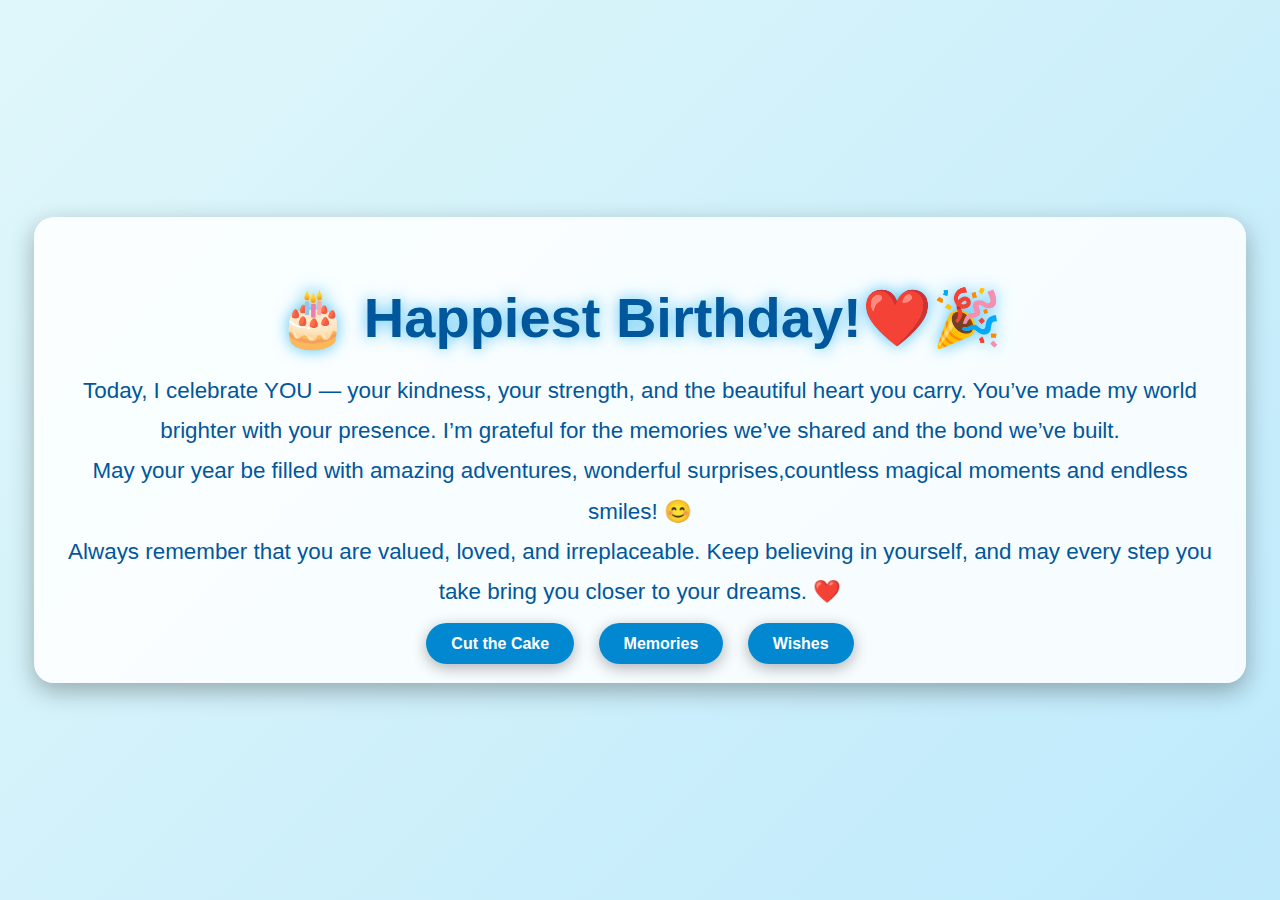
<file: index.html>
<!DOCTYPE html>
<html lang="en">
<head>
    <meta charset="UTF-8">
    <meta name="viewport" content="width=device-width, initial-scale=1.0">
    <title>Happy Birthday!</title>
    <link rel="stylesheet" href="style.css">
</head>
<body>
    <audio autoplay loop>
        <source src="birthdaysong.mp3" type="audio/mpeg">
    </audio>

    <div class="container">
        <h1>🎂 Happiest Birthday!❤️🎉</h1>
        <p class="message">
            Today, I celebrate YOU — your kindness, your strength, and the beautiful heart you carry. You’ve made my world brighter with your presence. I’m grateful for the memories we’ve shared and the bond we’ve built. <br>
            May your year be filled with amazing adventures, wonderful surprises,countless magical moments and endless smiles! 😊<br>
            Always remember that you are valued, loved, and irreplaceable. Keep believing in yourself, and may every step you take bring you closer to your dreams. ❤️
            
            </p>
       
        <div class="nav-links">
            <a href="cake.html">Cut the Cake</a>
            <a href="memories.html">Memories</a>
            <a href="wishes.html">Wishes</a>
        </div>
    </div>
    <div class="balloons"></div>
    <script src="script.js"></script>
</body>
</html>
</file>
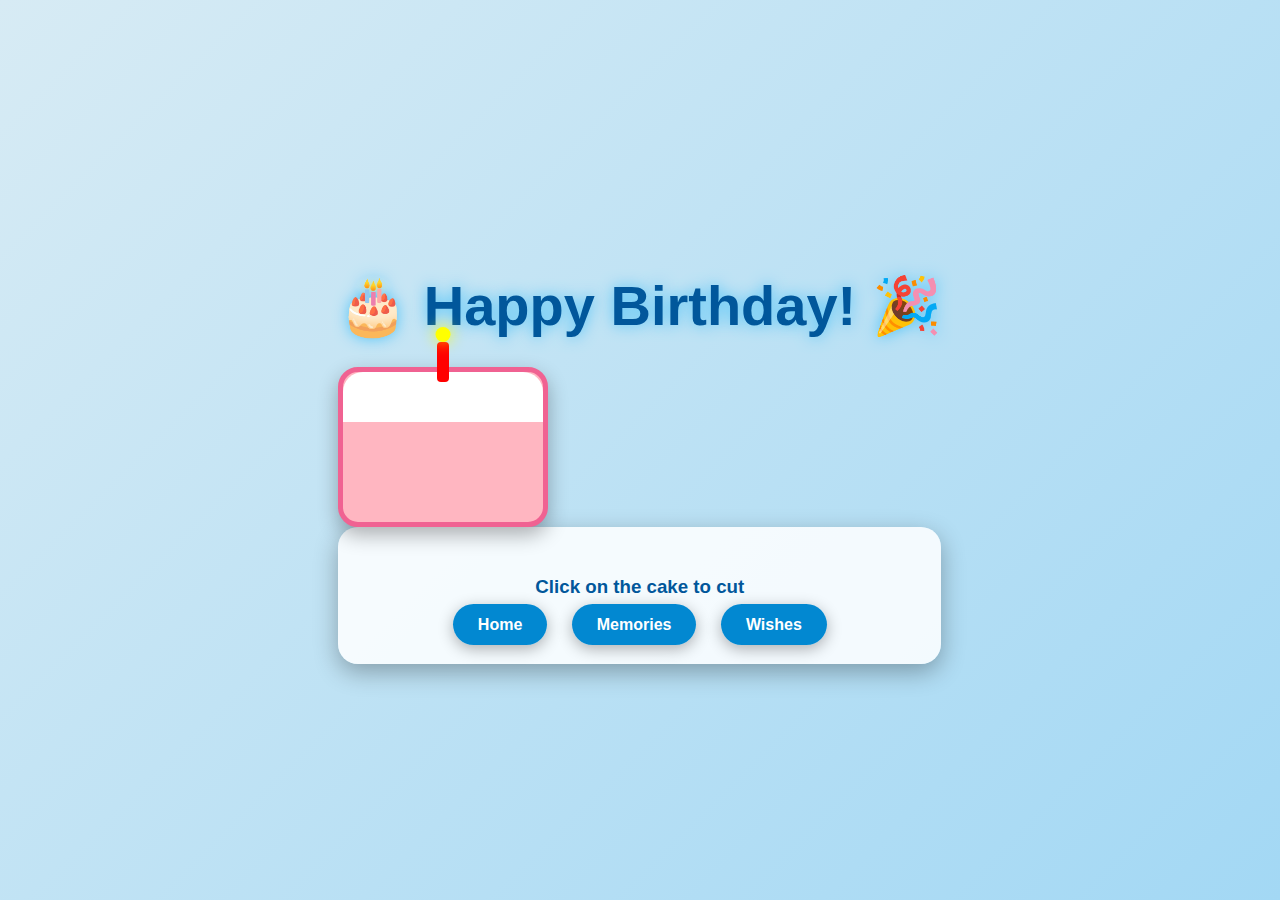
<file: cake.html>
<!DOCTYPE html>
<html lang="en">
<head>
    <meta charset="UTF-8">
    <meta name="viewport" content="width=device-width, initial-scale=1.0">
    <title>Happy Birthday Cake Cutting</title>
    <link rel="stylesheet" href="style.css">
    <style>
        body {
            display: flex;
            justify-content: center;
            align-items: center;
            height: 100vh;
            margin: 0;
            background: linear-gradient(135deg, #D7EBF4, #A3D8F4);
            overflow: hidden;
        }
        .cake-container {
            position: relative;
            text-align: center;
        }
        .cake {
            width: 200px;
            height: 150px;
            background: #FFB6C1;
            border-radius: 20px;
            position: relative;
            border: 5px solid #F06292;
            box-shadow: 0 8px 20px rgba(0, 0, 0, 0.3);
        }
        .icing {
            width: 100%;
            height: 50px;
            background: #fff;
            border-top-left-radius: 20px;
            border-top-right-radius: 20px;
            position: absolute;
            top: 0;
        }
        .candle {
            width: 12px;
            height: 40px;
            background: red;
            position: absolute;
            top: -30px;
            left: 50%;
            transform: translateX(-50%);
            border-radius: 4px;
        }
        .flame {
            width: 15px;
            height: 15px;
            background: yellow;
            border-radius: 50%;
            position: absolute;
            top: -15px;
            left: 50%;
            transform: translateX(-50%);
            box-shadow: 0 0 15px yellow;
            animation: flicker 1.5s infinite alternate;
        }
        .knife {
            width: 5px;
            height: 80px;
            background: #333;
            position: absolute;
            top: -40px;
            left: 100px;
            animation: cut 1s forwards;
            display: none;
        }
        .confetti {
            position: fixed;
            top: 0;
            left: 0;
            width: 100vw;
            height: 100vh;
            pointer-events: none;
        }
        @keyframes cut {
            from { transform: rotate(0); }
            to { transform: rotate(-45deg) translateY(50px); }
        }
        @keyframes flicker {
            from { opacity: 0.8; transform: scale(1); }
            to { opacity: 1; transform: scale(1.1); }
        }
    </style>
</head>
<body>
    <audio autoplay loop>
        <source src="birthdaysong.mp3" type="audio/mpeg">
    </audio>

    
    <div class="cake-container">
        <h1>🎂 Happy Birthday! 🎉</h1><br>
        <div class="cake" id="cake">
            <div class="icing"></div>
            <div class="candle">
                <div class="flame"></div>
            </div>
            <div class="knife" id="knife"></div>
        </div>
        <canvas class="confetti" id="confettiCanvas"></canvas>

            <div class="container">
                <h3>Click on the cake to cut</h3>
                
                <div class="nav-links">
                    <a href="index.html">Home</a>
                    <a href="memories.html">Memories</a>
                    <a href="wishes.html">Wishes</a>
                </div>
            </div>
        </body>
        
    </div>

    <script>
        document.getElementById('cake').addEventListener('click', function() {
            document.getElementById('knife').style.display = 'block';
            setTimeout(() => {
                startConfetti();
                alert("Yay! Cake cut successfully! 🎂🎉");
            }, 1000);
        });

        function startConfetti() {
            const canvas = document.getElementById("confettiCanvas");
            const ctx = canvas.getContext("2d");
            canvas.width = window.innerWidth;
            canvas.height = window.innerHeight;

            const pieces = Array.from({ length: 100 }, () => ({
                x: Math.random() * canvas.width,
                y: Math.random() * canvas.height,
                r: Math.random() * 6 + 2,
                d: Math.random() * 2 + 2,
                color: `hsl(${Math.random() * 360}, 100%, 50%)`
            }));

            function drawConfetti() {
                ctx.clearRect(0, 0, canvas.width, canvas.height);
                pieces.forEach(p => {
                    ctx.beginPath();
                    ctx.arc(p.x, p.y, p.r, 0, Math.PI * 2, false);
                    ctx.fillStyle = p.color;
                    ctx.fill();
                });
            }

            function updateConfetti() {
                pieces.forEach(p => {
                    p.y += p.d;
                    if (p.y > canvas.height) p.y = 0;
                });
                drawConfetti();
                requestAnimationFrame(updateConfetti);
            }

            updateConfetti();
        }
    </script>
</body>
</html>
</file>
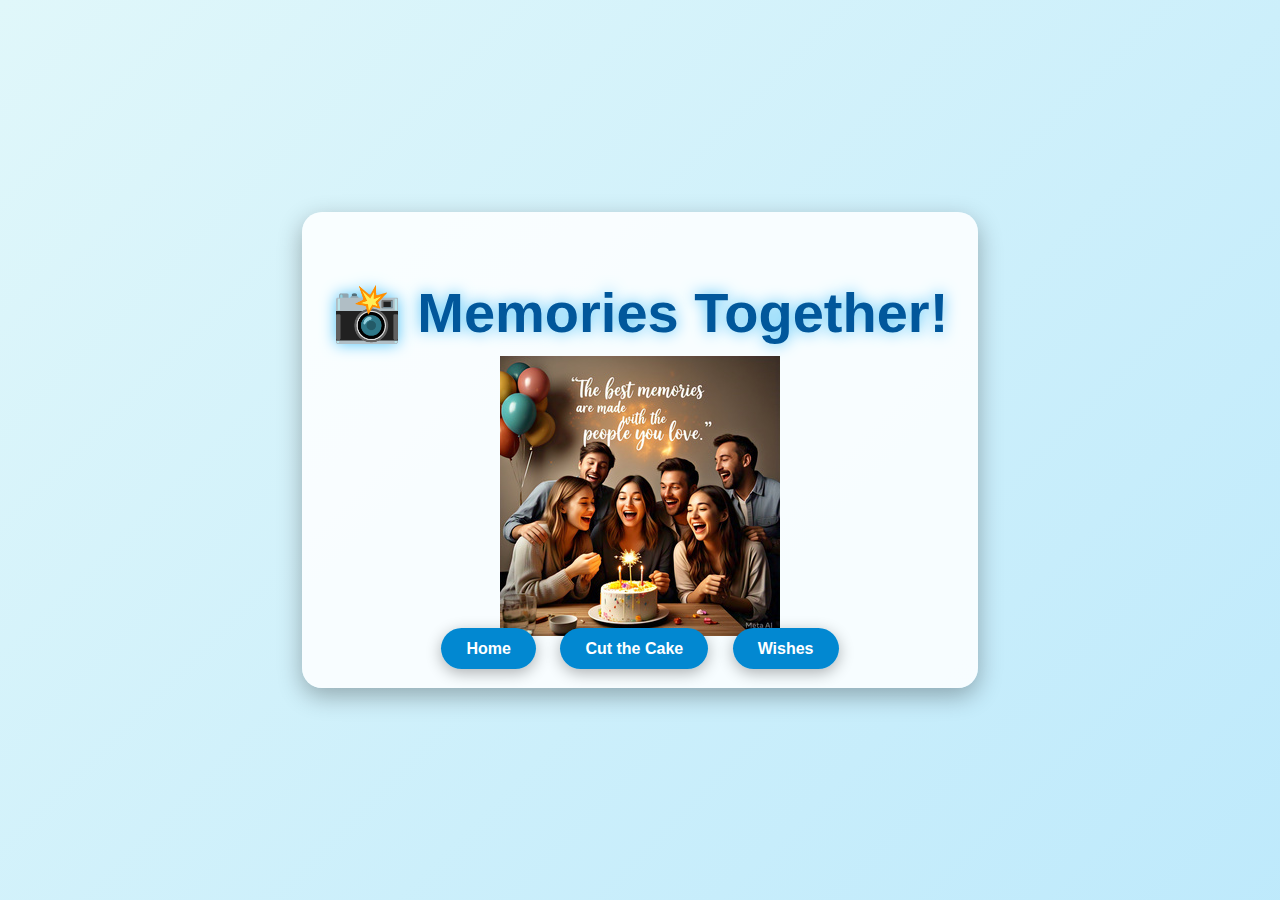
<file: memories.html>
<!DOCTYPE html>
<html lang="en">
<head>
    <meta charset="UTF-8">
    <meta name="viewport" content="width=device-width, initial-scale=1.0">
    <title>Memories</title>
    <link rel="stylesheet" href="style.css">
</head>
<body>
    <audio autoplay loop>
        <source src="birthdaysong.mp3" type="audio/mpeg">
    </audio>

    <div class="container">
        <h1>📸 Memories Together!</h1>
        
            <img src="memories.jpg" alt="Memorable Moments" class="memories-img">     
        
        <div class="nav-links">
            <a href="index.html">Home</a>
            <a href="cake.html">Cut the Cake</a>
            <a href="wishes.html">Wishes</a>
        </div>
    </div>
</body>
</html>
</file>
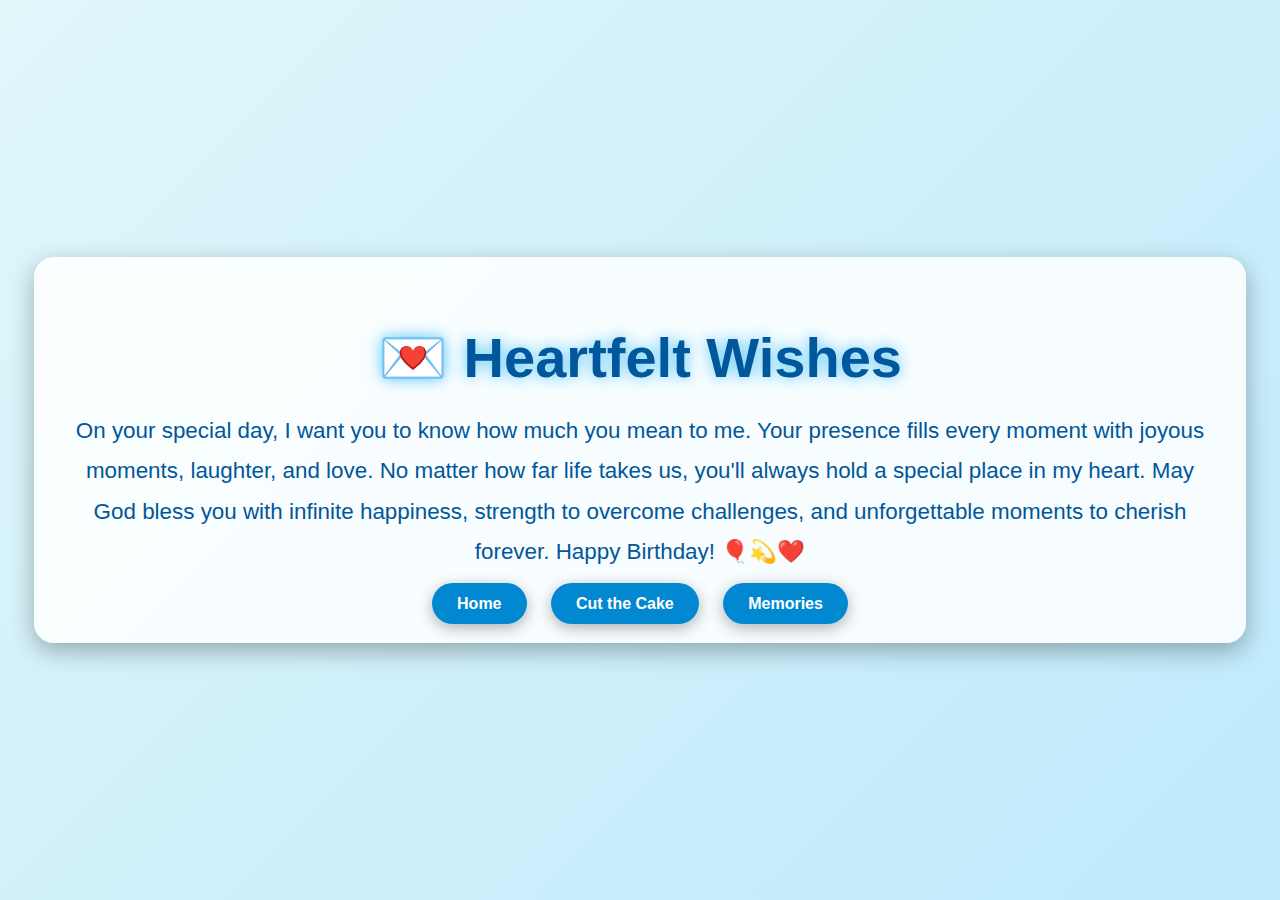
<file: wishes.html>
<!DOCTYPE html>
<html lang="en">
<head>
    <meta charset="UTF-8">
    <meta name="viewport" content="width=device-width, initial-scale=1.0">
    <title>Wishes</title>
    <link rel="stylesheet" href="style.css">
</head>
<body>
    <audio autoplay loop>
        <source src="birthdaysong.mp3" type="audio/mpeg">
    </audio>

    <div class="container">
        <h1>💌 Heartfelt Wishes</h1>
        <p class="message">On your special day, I want you to know how much you mean to me. Your presence fills every moment with joyous moments, laughter, and love.
            No matter how far life takes us, you'll always hold a special place in my heart. May God bless you with infinite happiness, strength to overcome challenges, and unforgettable moments to cherish forever. Happy Birthday! 🎈💫❤️<br>
        <div class="nav-links">
            <a href="index.html">Home</a>
            <a href="cake.html">Cut the Cake</a>
            <a href="memories.html">Memories</a>
        </div>
    </div>
</body>
</html>
</file>
<file: style.css>
/* Improved CSS with Light Blue Gradient Background, Balloons with Wavy Tails, Toffees, and Confetti Animations */
body {
    background: linear-gradient(135deg, #E0F7FA, #B3E5FC, #81D4FA, #4FC3F7); /* Light Blue shades */
    background-size: 400% 400%;
    animation: gradientBG 15s infinite ease-in-out;
    color: #01579B; /* Deep blue text for contrast */
    font-family: 'Arial', sans-serif;
    height: 100vh;
    margin: 0;
    display: flex;
    justify-content: center;
    align-items: center;
    overflow: hidden;
}

@keyframes gradientBG {
    0% { background-position: 0% 50%; }
    50% { background-position: 100% 50%; }
    100% { background-position: 0% 50%; }
}

.container {
    text-align: center;
    background: rgba(255, 255, 255, 0.85);
    padding: 30px;
    border-radius: 20px;
    box-shadow: 0 8px 25px rgba(0, 0, 0, 0.3);
    max-width: 90%;
    animation: fadeIn 2s ease-in-out;
}

h1 {
    font-size: 3.5rem;
    text-shadow: 0 0 15px #4FC3F7;
    margin-bottom: 10px;
    animation: glow 2s infinite alternate;
}

p.message {
    font-size: 1.4rem;
    line-height: 1.8;
    margin-top: 20px;
}

.image, .gallery img {
    width: 100%;
    max-width: 400px;
    border-radius: 15px;
    box-shadow: 0 4px 15px rgba(0, 0, 0, 0.4);
    margin-top: 15px;
    animation: fadeIn 2.5s ease-in-out;
}

.nav-links a {
    margin: 10px;
    color: #fff;
    text-decoration: none;
    font-weight: bold;
    background-color: #0288D1;
    padding: 12px 25px;
    border-radius: 25px;
    box-shadow: 0 4px 15px rgba(0, 0, 0, 0.3);
    transition: background 0.3s ease, transform 0.2s ease;
}

.nav-links a:hover {
    background-color: #03A9F4;
    transform: scale(1.1);
}

.balloons, .confetti, .toffees {
    position: absolute;
    width: 100%;
    height: 100%;
    top: 0;
    left: 0;
    overflow: hidden;
    pointer-events: none;
}

.balloon {
    position: absolute;
    bottom: -100px;
    width: 40px;
    height: 60px;
    border-radius: 50%;
    background-color: #4FC3F7;
    animation: float 10s infinite;
}

.balloon::after { /* Balloon Wavy Tail */
    content: '';
    position: absolute;
    width: 2px;
    height: 40px;
    background: linear-gradient(#01579B, transparent);
    bottom: -40px;
    left: 50%;
    transform: translateX(-50%);
    animation: wavyTail 1.5s infinite alternate;
}

@keyframes wavyTail {
    0% { transform: translateX(-50%) rotate(0deg); }
    100% { transform: translateX(-50%) rotate(10deg); }
}

.toffee {
    background-image: url('toffee.png');
    background-size: contain;
    background-repeat: no-repeat;
    width: 50px;
    height: 70px;
}

.confetti-piece {
    background-color: #FFD700;
    width: 10px;
    height: 10px;
    animation: confetti-fall 5s infinite;
}

@keyframes float {
    from { transform: translateY(0); opacity: 1; }
    to { transform: translateY(-120vh); opacity: 0; }
}

@keyframes confetti-fall {
    from { transform: translateY(-10px) rotate(0); opacity: 1; }
    to { transform: translateY(100vh) rotate(360deg); opacity: 0; }
}

@keyframes glow {
    from { text-shadow: 0 0 10px #81D4FA, 0 0 20px #4FC3F7; }
    to { text-shadow: 0 0 20px #81D4FA, 0 0 40px #4FC3F7; }
}

@keyframes fadeIn {
    from { opacity: 0; }
    to { opacity: 1; }
}
</file>
